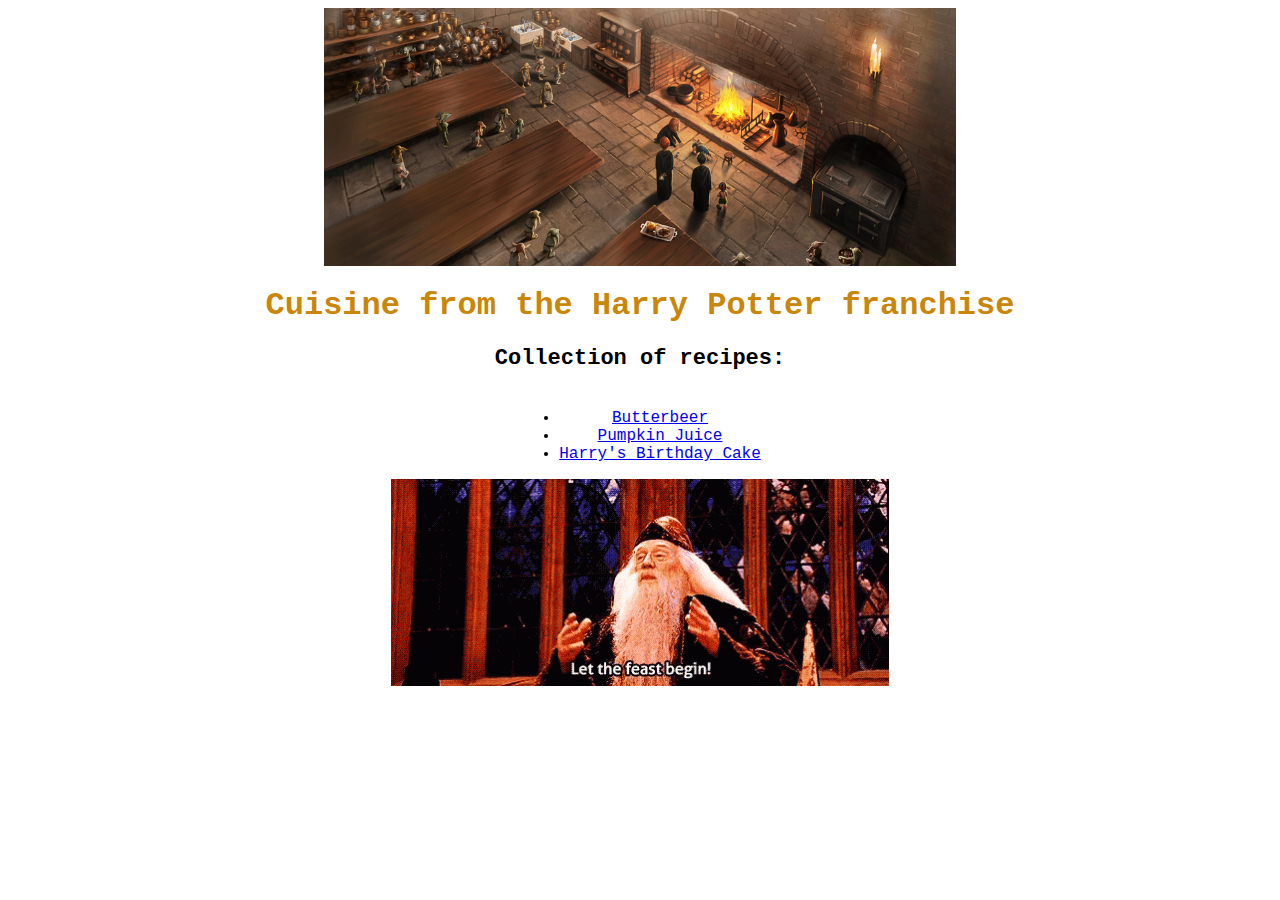
<file: index.html>
<!DOCTYPE html>
<html lang="en">
  <head>
    <meta charset="UTF-8" />
    <meta http-equiv="X-UA-Compatible" content="IE=edge" />
    <meta name="viewport" content="width=device-width, initial-scale=1.0" />
    <title>Recipes from Harry Potter</title>
    <link rel="stylesheet" href="styles.css" />
  </head>

  <body>
    <img
      class="center-img"
      src="./img/hogwarts-kitchens.png"
      alt="image of the kitchens of hogwarts"
    />
    <div class="center-txt">
      <h1>Cuisine from the Harry Potter franchise</h1>
      <h3 class="collection">Collection of recipes:</h3>
      <ul>
        <li><a href="./recipes/butterbeer.html">Butterbeer</a></li>
        <li><a href="./recipes/pumpkin-juice.html">Pumpkin Juice</a></li>
        <li>
          <a href="./recipes/birthday-cake.html">Harry's Birthday Cake</a>
        </li>
      </ul>
      <br />

      <img
        src="./img/feast-begin.gif"
        alt="gif of Dumbledore says 'Let the feast begin' in harry potter movie"
      />
    </div>
  </body>
</html>
</file>
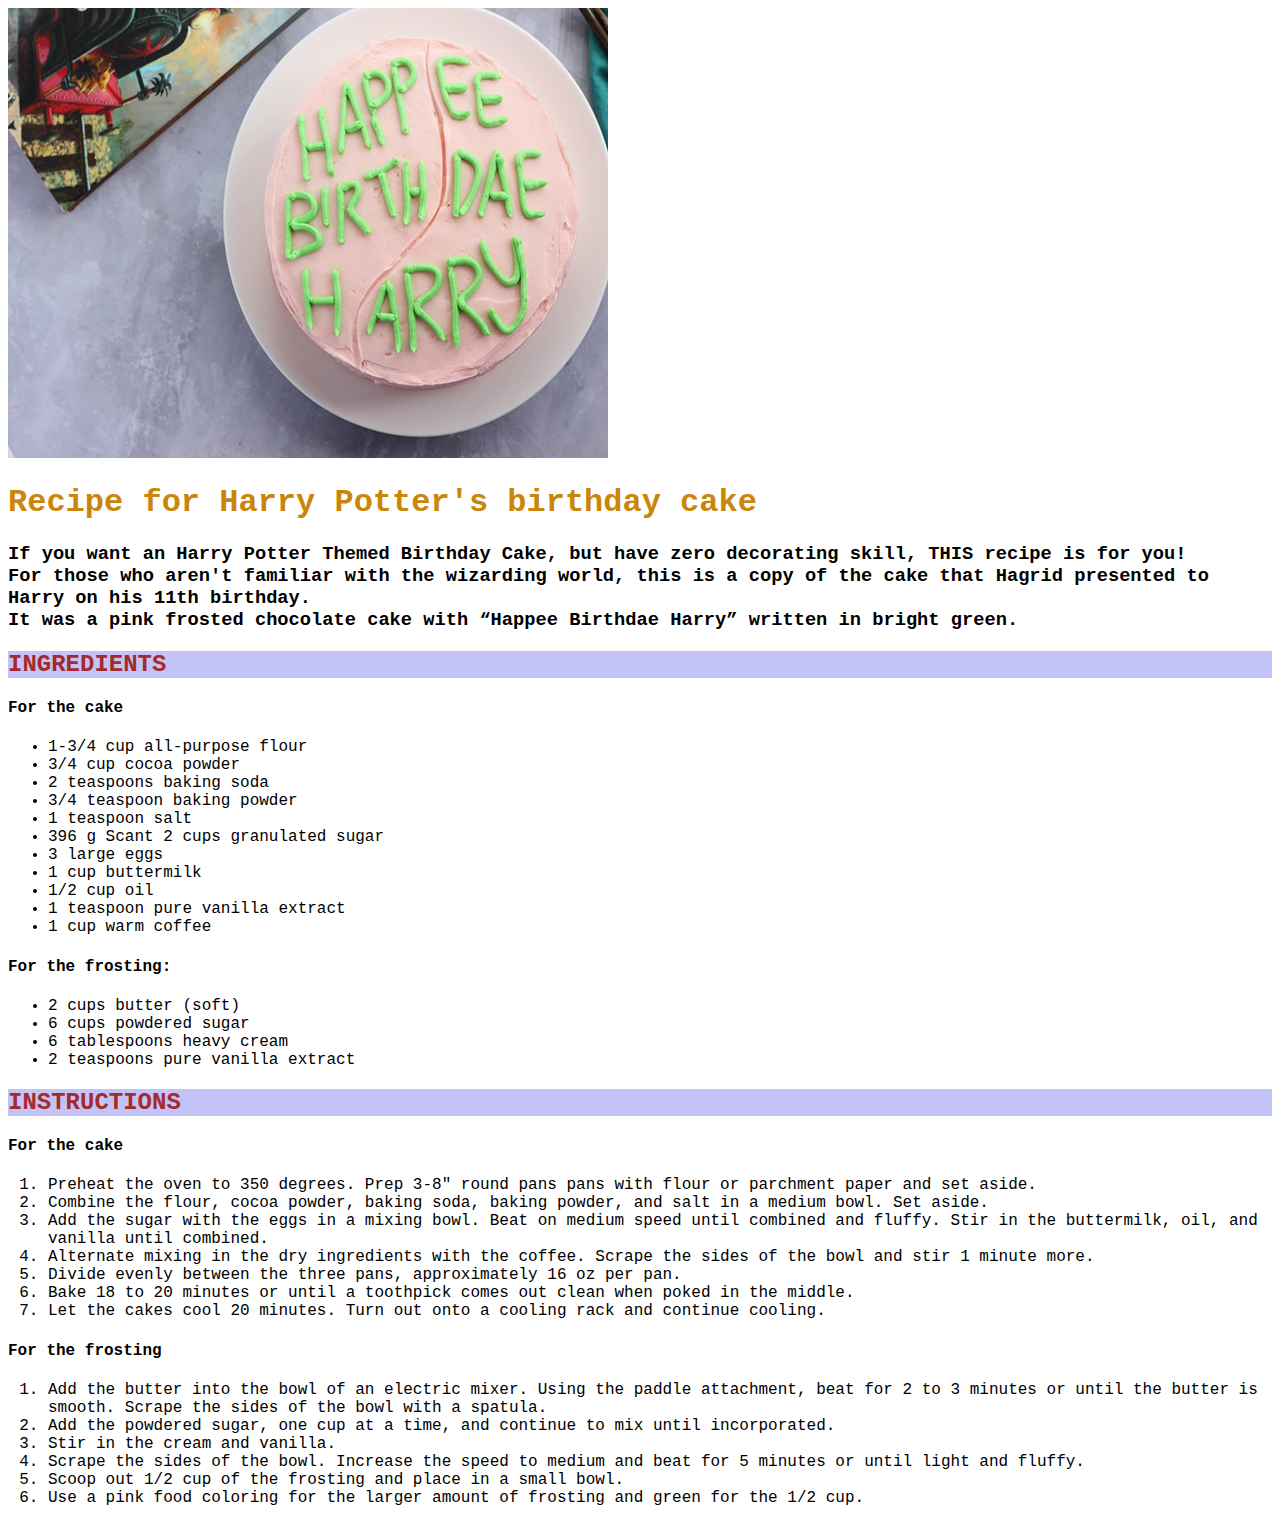
<file: recipes/birthday-cake.html>
<!DOCTYPE html>
<html lang="en">

<head>
    <meta charset="UTF-8">
    <meta http-equiv="X-UA-Compatible" content="IE=edge">
    <meta name="viewport" content="width=device-width, initial-scale=1.0">
    <title>Harry's cake Recipe</title>
    <link rel="stylesheet" href="../styles.css">
</head>

<body>
    
    <img src="../img/birthday-cake.png" alt="image of the cake Harry got from Hagrid for his 11th birthday">
    <h1> Recipe for Harry Potter's birthday cake</h1>
    <p>
    <h3>If you want an Harry Potter Themed Birthday Cake, but have zero decorating skill, THIS recipe is for you! <br>
        For those who aren't familiar with the wizarding world, this is a copy of the cake that Hagrid presented to
        Harry on his 11th birthday.<br>It was a pink frosted chocolate cake with “Happee Birthdae Harry” written in
        bright
        green.</h3>
    </p>

    <p>
    <h2>INGREDIENTS</h2>
    <H4>For the cake</H4>
    <ul>
        <li>1-3/4 cup all-purpose flour</li>
        <li>3/4 cup cocoa powder</li>
        <li>2 teaspoons baking soda</li>
        <li>3/4 teaspoon baking powder</li>
        <li>1 teaspoon salt</li>
        <li>396 g Scant 2 cups granulated sugar</li>
        <li>3 large eggs</li>
        <li>1 cup buttermilk</li>
        <li>1/2 cup oil</li>
        <li>1 teaspoon pure vanilla extract</li>
        <li>1 cup warm coffee</li>
    </ul>
    <h4>For the frosting:</h4>
    <ul>
        <li>2 cups butter (soft)</li>
        <li>6 cups powdered sugar</li>
        <li>6 tablespoons heavy cream</li>
        <li>2 teaspoons pure vanilla extract</li>
    </ul>
    </p>

    <h2>INSTRUCTIONS</h2>
    <h4>For the cake</h4>
    <ol>
        <li>Preheat the oven to 350 degrees. Prep 3-8″ round pans pans with flour or parchment paper and set aside.</li>
        <li>Combine the flour, cocoa powder, baking soda, baking powder, and salt in a medium bowl. Set aside.</li>
        <li>Add the sugar with the eggs in a mixing bowl. Beat on medium speed until combined and fluffy. Stir in the
            buttermilk, oil, and vanilla until combined.
        </li>
        <li>Alternate mixing in the dry ingredients with the coffee. Scrape the sides of the bowl and stir 1 minute
            more.</li>
        <li>Divide evenly between the three pans, approximately 16 oz per pan.</li>
        <li>Bake 18 to 20 minutes or until a toothpick comes out clean when poked in the middle.</li>
        <li>Let the cakes cool 20 minutes. Turn out onto a cooling rack and continue cooling.</li>
    </ol>
    <h4>For the frosting</h4>
    <ol>
        <li>Add the butter into the bowl of an electric mixer. Using the paddle attachment, beat for 2 to 3 minutes or
            until the butter is smooth. Scrape the sides of the bowl with a spatula.</li>
        <li>Add the powdered sugar, one cup at a time, and continue to mix until incorporated.</li>
        <li>Stir in the cream and vanilla.</li>
        <li>Scrape the sides of the bowl. Increase the speed to medium and beat for 5 minutes or until light and fluffy.
        </li>
        <li>Scoop out 1/2 cup of the frosting and place in a small bowl.</li>
        <li>Use a pink food coloring for the larger amount of frosting and green for the 1/2 cup.</li>
    </ol>

</body>

</html>
</file>
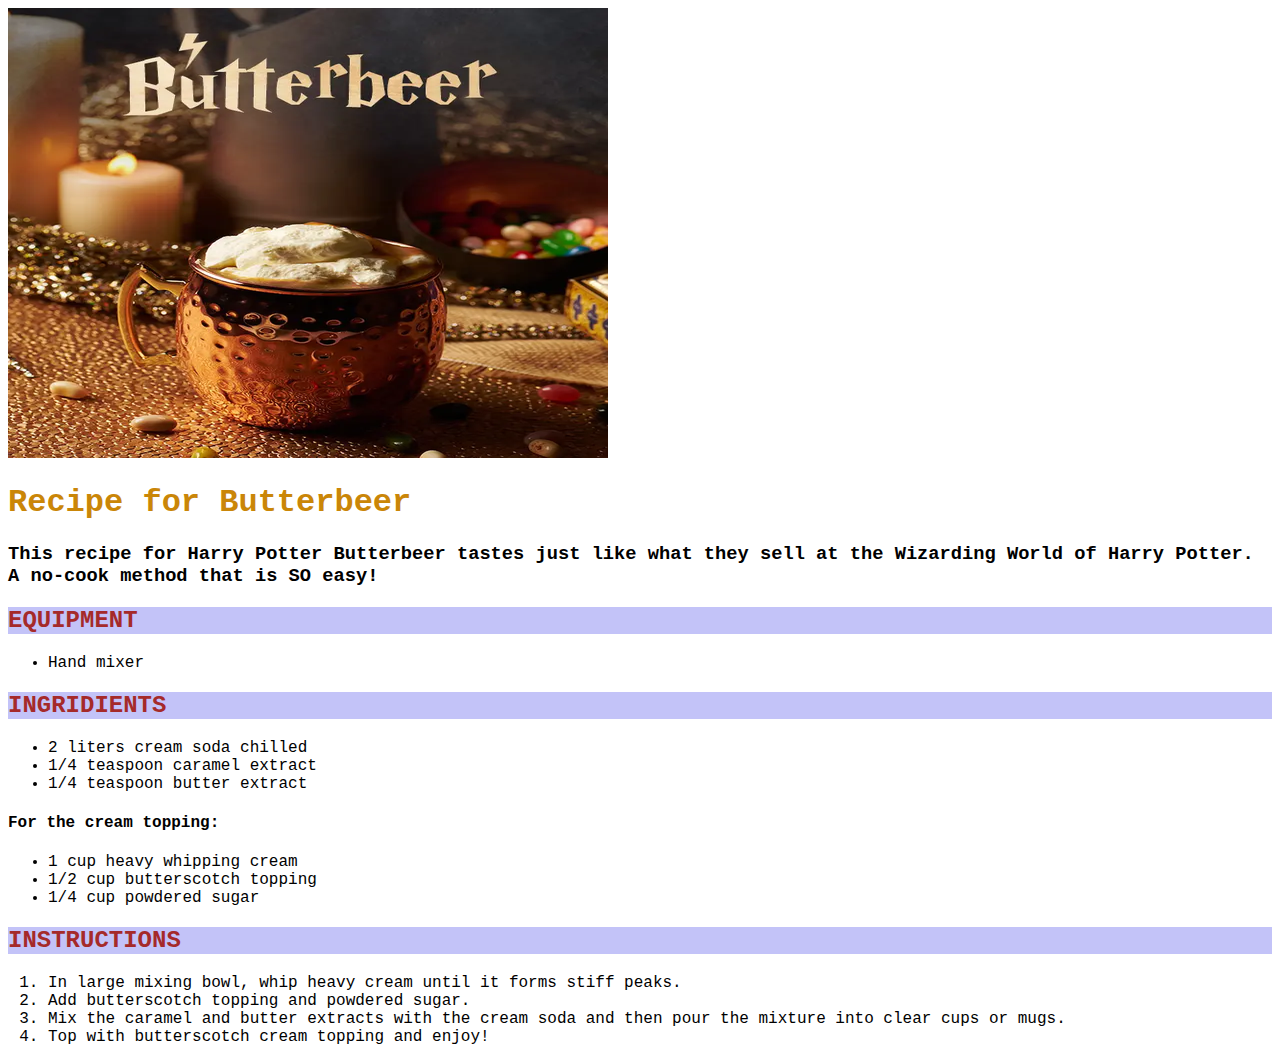
<file: recipes/butterbeer.html>
<!DOCTYPE html>
<html lang="en">

<head>
    <meta charset="UTF-8">
    <meta http-equiv="X-UA-Compatible" content="IE=edge">
    <meta name="viewport" content="width=device-width, initial-scale=1.0">
    <title>Butterbeer Recipe</title>
    <link rel="stylesheet" href="../styles.css">
</head>

<body>
    <img src="../img/butterbeer.png" alt="image of a butterbeer beverage">
    <h1> Recipe for Butterbeer</h1>
    <p>
    <h3>This recipe for Harry Potter Butterbeer tastes just
        like what they sell at the Wizarding World of Harry Potter. A no-cook method that is SO easy!</h3>
    </p>

    <p>
    <h2 class="title-section">EQUIPMENT</h2>
    <ul>
        <li>Hand mixer</li>
    </ul>
    </p>

    <p>
    <h2 class="title-section">INGRIDIENTS</h2>
    <ul>
        <li>2 liters cream soda chilled</li>
        <li>1/4 teaspoon caramel extract</li>
        <li>1/4 teaspoon butter extract</li>
    </ul>
    <h4>For the cream topping:</h4>
    <ul>
        <li>1 cup heavy whipping cream</li>
        <li>1/2 cup butterscotch topping</li>
        <li>1/4 cup powdered sugar</li>
    </ul>
    </p>

    <h2 class="title-section">INSTRUCTIONS</h2>
    <ol>
        <li>In large mixing bowl, whip heavy cream until it forms stiff peaks.</li>
        <li>Add butterscotch topping and powdered sugar.</li>
        <li>Mix the caramel and butter extracts with the cream soda and then pour the mixture into clear cups or mugs.
        </li>
        <li>Top with butterscotch cream topping and enjoy!</li>
    </ol>

</body>

</html>
</file>
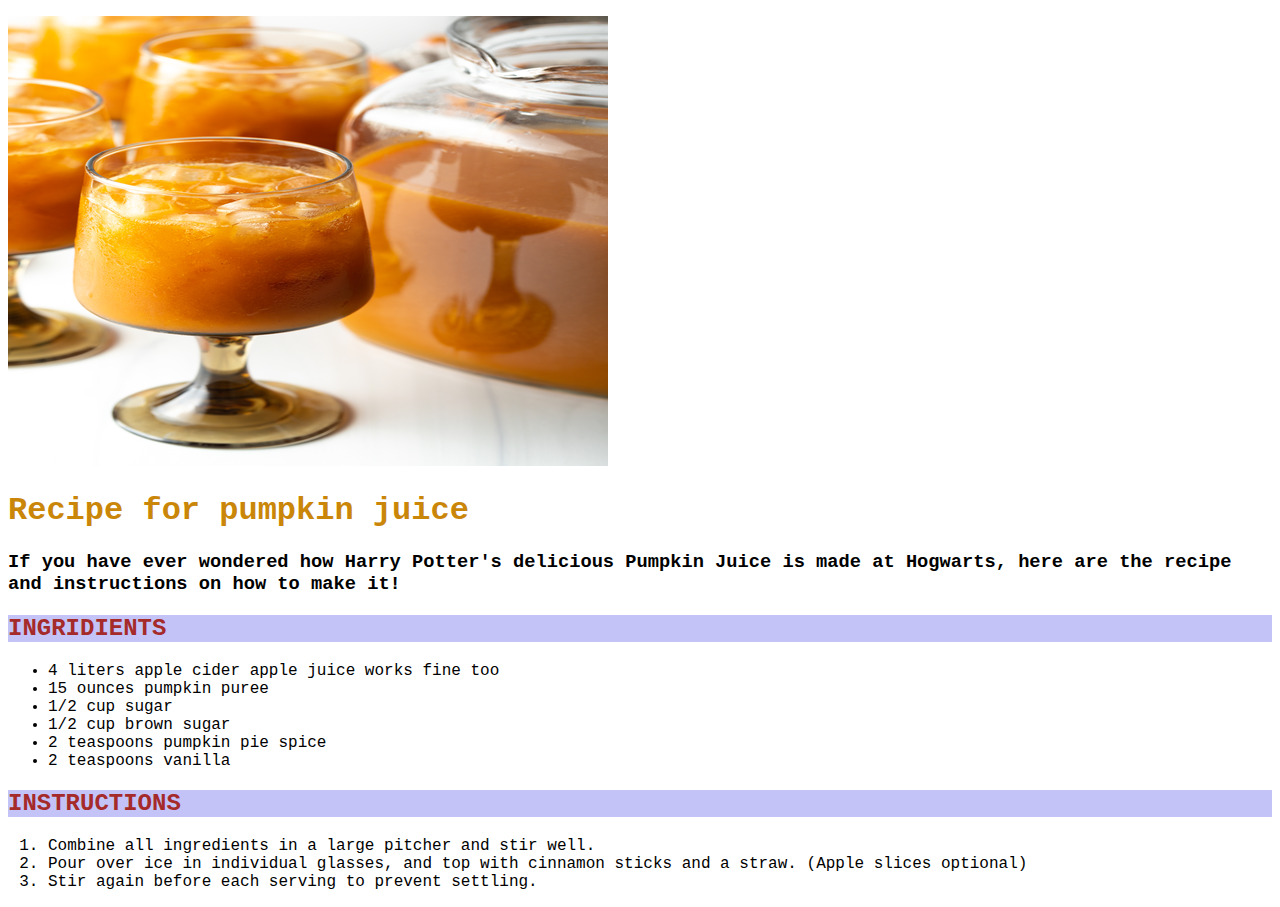
<file: recipes/pumpkin-juice.html>
<!DOCTYPE html>
<html lang="en">

<head>
    <meta charset="UTF-8">
    <meta http-equiv="X-UA-Compatible" content="IE=edge">
    <meta name="viewport" content="width=device-width, initial-scale=1.0">
    <title>Pumpkin Juice Recipe</title>
    <link rel="stylesheet" href="../styles.css">
</head>

<body>
<p></p>
    <img src="../img/pumpkin-juice.png" alt="image of pumpkin juice">
    <h1>Recipe for pumpkin juice</h1>
    <p>
    <h3>If you have ever wondered how Harry Potter's delicious Pumpkin Juice is made at Hogwarts, here are the recipe
        and instructions on how to make it!</h3>
    </p>

    <p>
    <h2>INGRIDIENTS</h2>
    <ul>
        <li>4 liters apple cider apple juice works fine too</li>
        <li>15 ounces pumpkin puree</li>
        <li>1/2 cup sugar</li>
        <li>1/2 cup brown sugar</li>
        <li>2 teaspoons pumpkin pie spice</li>
        <li>2 teaspoons vanilla</li>
    </ul>
    </p>

    <P>
    <h2>INSTRUCTIONS</h2>
    <ol>
        <li>Combine all ingredients in a large pitcher and stir well.</li>
        <li>Pour over ice in individual glasses, and top with cinnamon sticks and a straw. (Apple slices optional)</li>
        <li>Stir again before each serving to prevent settling.</li>
    </ol>
    </P>
</body>

</html>
</file>
<file: styles.css>
/**/

* {
  font-family: "Courier New", Courier, monospace;
}

.center-img {
  display: block;
  margin-left: auto;
  margin-right: auto;
  width: 50%;
}

.center-txt {
  text-align: center;
}

.center-txt > ul {
  display: inline-block;
}

h2 {
  color: brown;
  background-color: rgb(195, 195, 248);
}

h1 {
  color: rgb(202, 134, 8);
}

.collection {
  font-size: 22px;
}
</file>
